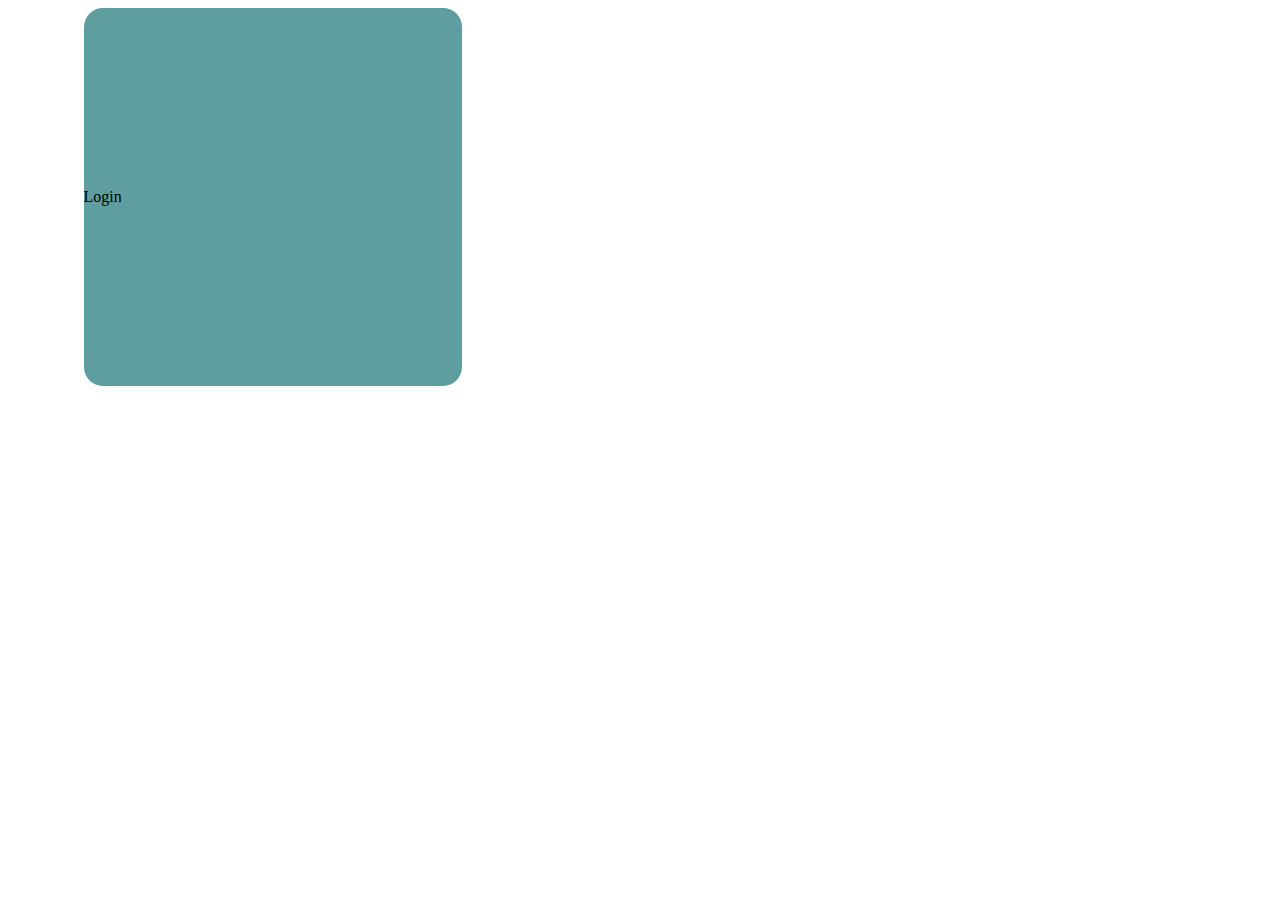
<file: index.html>
<!DOCTYPE html>
<html lang="pt-br">
<head>
    <meta charset="UTF-8">
    <meta name="viewport" content="width=device-width, initial-scale=1.0">
    <title>Document</title>
    <link rel="stylesheet" href="style.css">
</head>
<body>
    <div>
        <div id="Login">Login</div>
    </div>
</body>
</html>
</file>
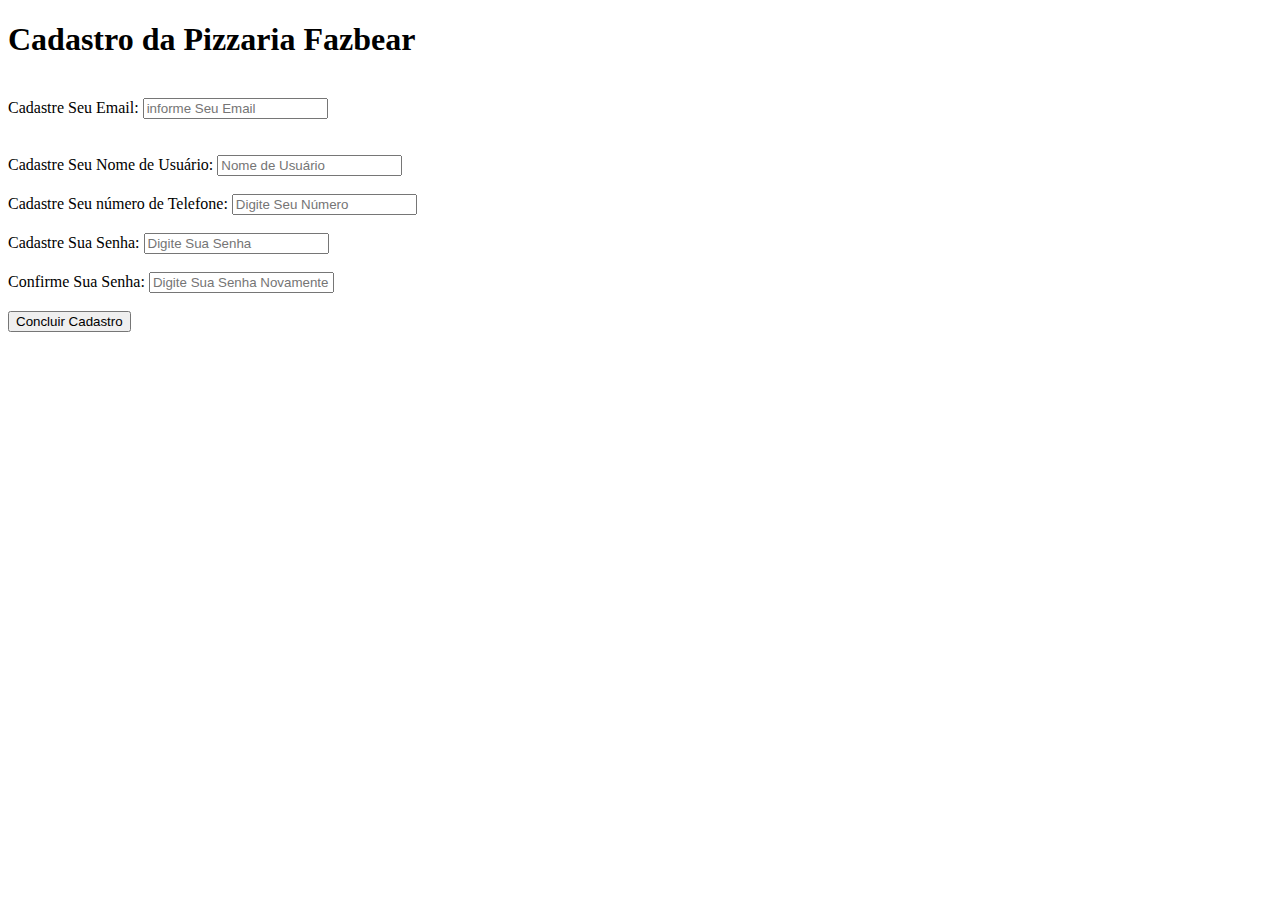
<file: cadastro.html>
<!DOCTYPE html>
<html lang="pt-br">
<head>
    <meta charset="UTF-8">
    <meta name="viewport" content="width=device-width, initial-scale=1.0">
    <link rel="stylesheet" href="cadastro.css">
    <title>Cadastro</title>
</head>
<body>
    <div id="Central">
        <div id="Letra"><h1>Cadastro da Pizzaria Fazbear</h1></div>
        <br>
        <form action="CadastroNovo.js" method="post">
            <div id="email> 
            <label for="">Cadastre Seu Email:</label>
            <input type="email" placeholder="informe Seu Email">
            </div>
            <br><br>
            <label for="">Cadastre Seu Nome de Usuário:</label>
            <input type="text" placeholder="Nome de Usuário">
            <br><br>
            <label for="">Cadastre Seu número de Telefone:</label>
            <input type="tel" placeholder="Digite Seu Número">
            <br><br>
            <label for="">Cadastre Sua Senha:</label>
            <input type="password" placeholder="Digite Sua Senha">
            <br><br>
            <label for="">Confirme Sua Senha:</label>
            <input type="password" placeholder="Digite Sua Senha Novamente">
            <br><br>
             <div class="Butão" > 
            <input type="submit" value="Concluir Cadastro">
        </div>
        </form>
    </div>
</body>
</html>
</file>
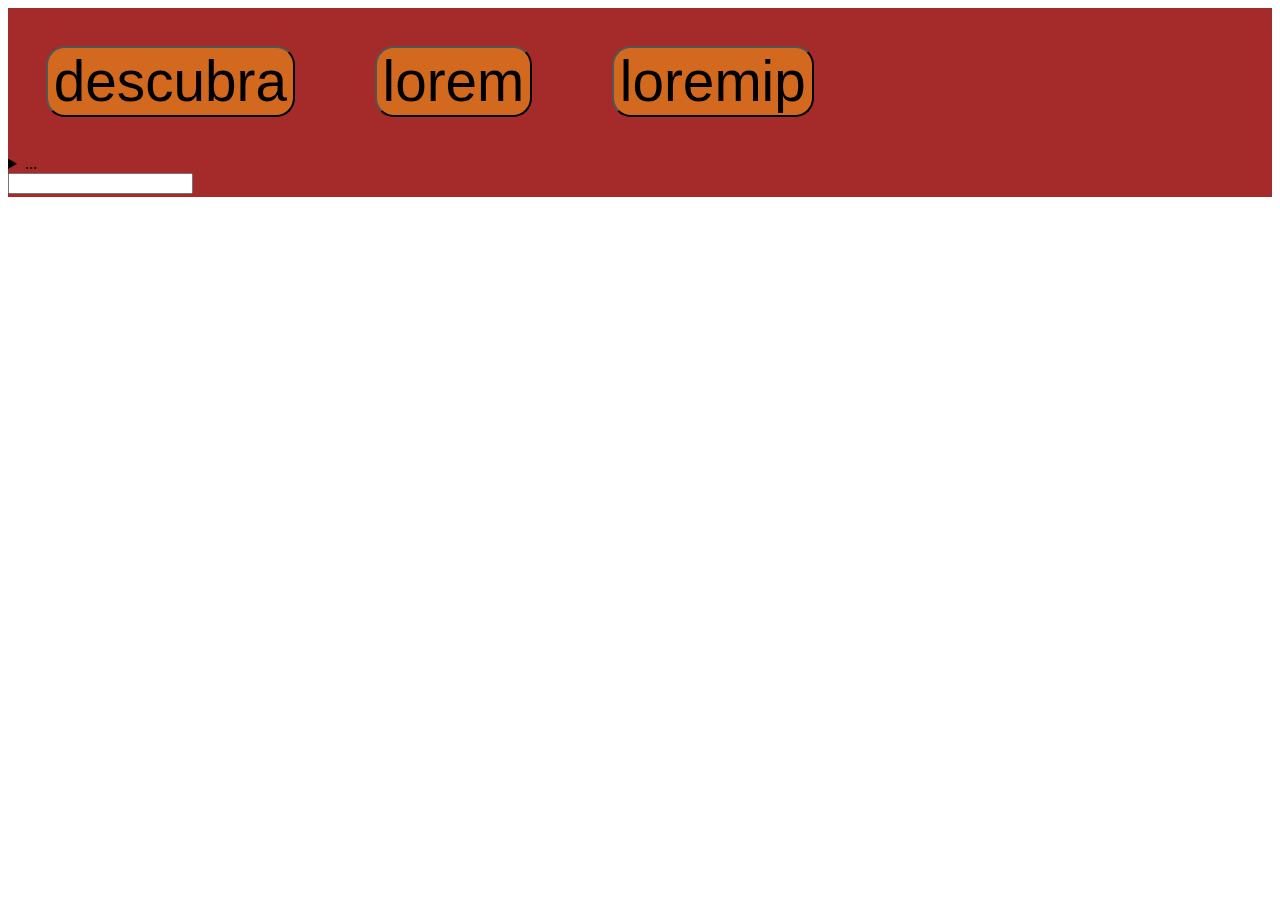
<file: cardapio.html>
<!DOCTYPE html>
<html lang="pt-br"
<head>
    <meta charset="UTF-8">
    <meta name="viewport" content="width=device-width, initial-scale=1.0">
    <title>Document</title>
    <link rel="stylesheet" href="cardapio.css">
</head>
<body>
    <div id="a">
        <div id="cima"> 
            <div>
                <button id="botão1"> descubra</button>
                <button id="botão2">lorem</button>
                <button id="botão3">loremip</button>
                <div id="opções">
                    <details>
                    <summary id="pontos">...</summary>
                    <div id="coisas">
                    <ul>a1</ul>
                    <ul>a2</ul>
                    <ul>a3</ul>
                    </div>
                </details> 
                <input type="search" id="pesquisa ">
                </div>
                
            </div>
        </div>
        <div id="cardapio">
            
        </div>
    </div>
</body>
</html>
</file>
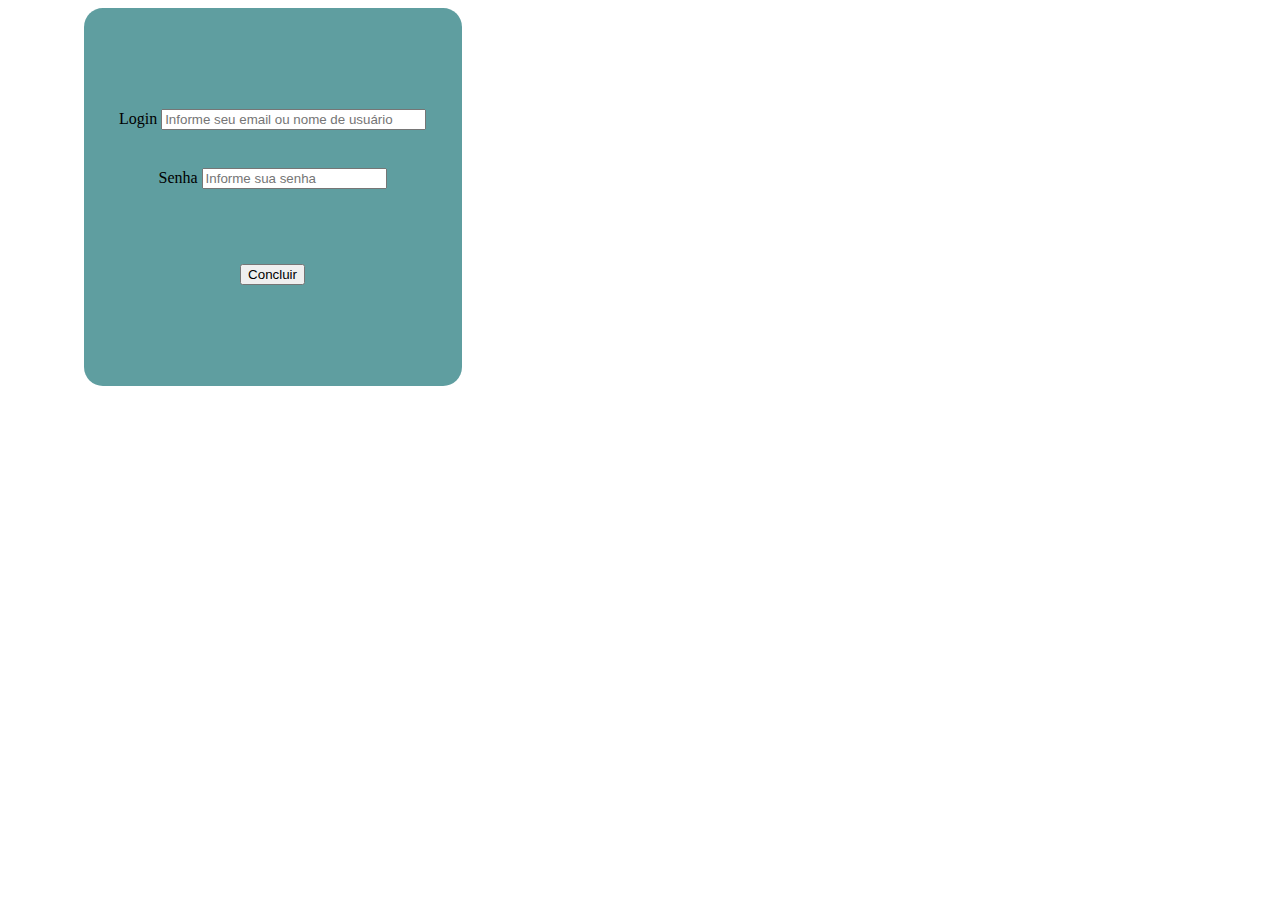
<file: Login.html>
<!DOCTYPE html>
<html lang="pt-br">
<head>
    <meta charset="UTF-8">
    <meta name="viewport" content="width=device-width, initial-scale=1.0">
    <title>Login</title>
    <link rel="stylesheet" href="LoginCSS.css">
</head>
<body>
    <div id="Login">
        <div class="Email" > 
            Login 
            <input type="email" size="30" placeholder="Informe seu email ou nome de usuário">
        </div>
        <div class="Senha" > 
            Senha 
            <input type="password" placeholder="Informe sua senha">
        </div>
         <div class="Butão" > 
            <input type="button" value="Concluir">
        </div>
    </div>
</body>
</html>
</file>
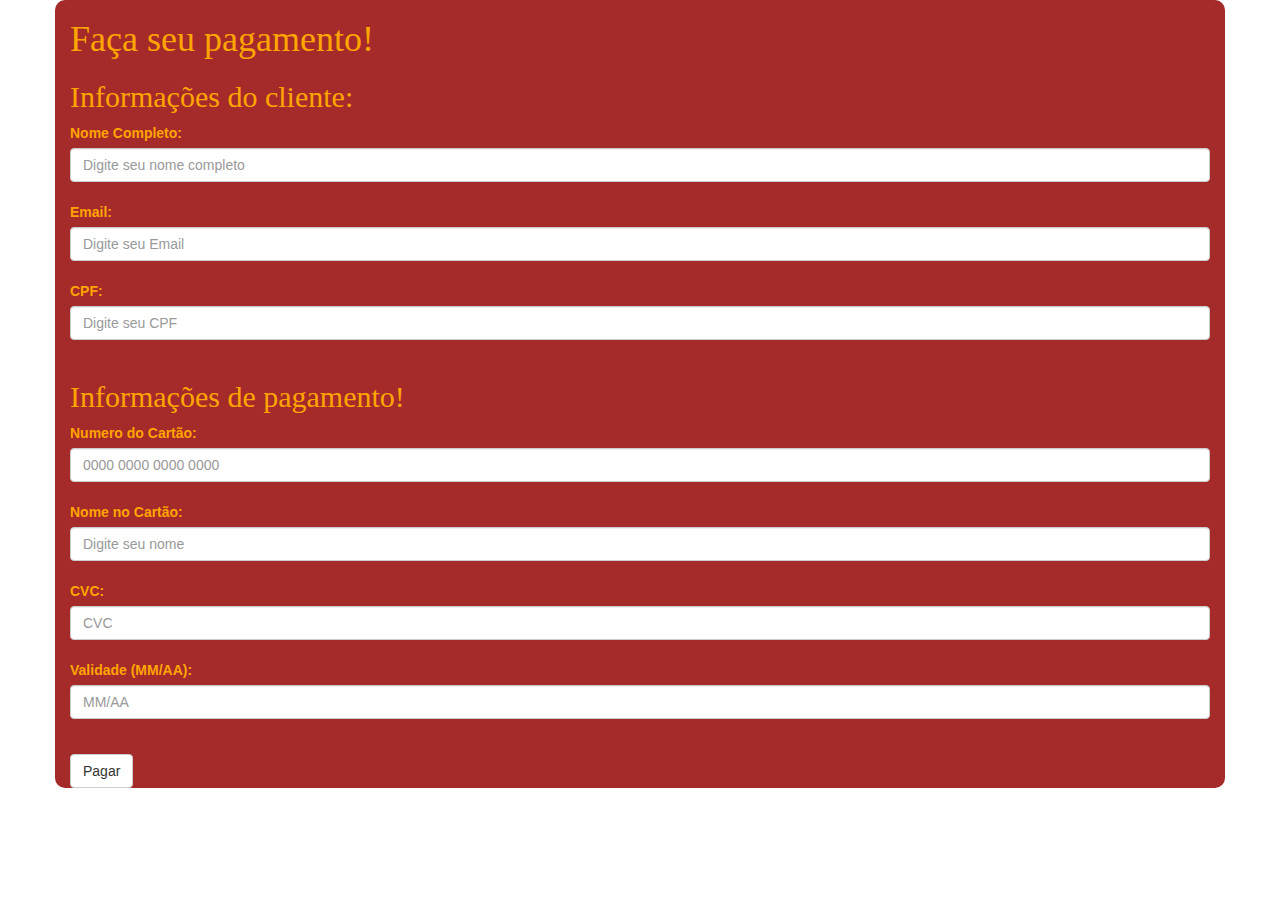
<file: pagamento.html>
<!DOCTYPE html>
<html lang="pt-br">
<head>
  <title>Pagamento!</title>
  <meta charset="UTF-8">
  <meta name="viewport" content="width=device-width, initial-scale=1">
  <link rel="stylesheet" href="pagamento.css">
  <link rel="stylesheet" href="https://maxcdn.bootstrapcdn.com/bootstrap/3.4.1/css/bootstrap.min.css">
  <script src="https://ajax.googleapis.com/ajax/libs/jquery/3.7.1/jquery.min.js"></script>
  <script src="https://maxcdn.bootstrapcdn.com/bootstrap/3.4.1/js/bootstrap.min.js"></script>
</head>
<body>

<div class="container">
  <h1 style="color: orange; font-family: fantasy;">Faça seu pagamento!</h1>
  <form action="/action_page.php">
    <div class="form-group">
        <h2 style="color: orange; font-family: fantasy;">Informações do cliente:</h2>
        <label for="nome" style="color: orange;">Nome Completo:</label>
        <input type="text" class="form-control" id="nome" placeholder="Digite seu nome completo" name="nome">
        <br>
      <label for="email" style="color: orange;">Email:</label>
      <input type="email" class="form-control" id="email" placeholder="Digite seu Email" name="email">
      <br>
      <label for="cpf" style="color: orange;">CPF:</label>
      <input type="text" class="form-control" id="cpf" placeholder="Digite seu CPF" name="cpf">
      <br>
    </div>
    <h2 style="color: orange; font-family: fantasy;">Informações de pagamento!</h2>
    <div class="form-group">
      <label for="numero-do-cartao" style="color: orange;">Numero do Cartão:</label>
      <input type="text" class="form-control" id="numero-do-cartao" inputmode="numeric" pattern="[0-9]{13,16}" placeholder="0000 0000 0000 0000" name="numero-do-cartao">
      <br>
      <label for="nome-titular" style="color: orange;">Nome no Cartão:</label>
      <input type="text" class="form-control" id="nome-titular" placeholder="Digite seu nome" name="nome-titular"> 
      <br>
      <label for="cvc" style="color: orange;">CVC:</label>
      <input type="text" class="form-control" id="cvc" placeholder="CVC" inputmode="numeric" pattern="[0-9]{3,4}" placeholder="000" name="cvc">
      <br>
      <label for="validade" style="color: orange;">Validade (MM/AA):</label>
      <input type="text" class="form-control" id="validade" name="validade" inputmode="numeric" pattern="(0[1-9]|1[0-2])\/([0-9]{2})" placeholder="MM/AA">
      <br>
    </div>
    <button type="submit" class="btn btn-default">Pagar</button>
  </form>
</div>

</body>
</html>
</file>
<file: style.css>
#Login{
    
    float: left;
    background-color: cadetblue; 
    border-radius: 0.5cm;
    width: 10cm;
    height: 10cm;
    align-content: center;
    margin-left: 2cm;
}
.Email{
   text-align: center;
}
.Senha{
    text-align: center;
    margin-top: 1cm;
}
.Butão{
    text-align: center;
}
</file>
<file: cadastro.css>

</file>
<file: cardapio.css>
#cima{
    background-color: brown;
    height: 5cm;
    margin: 0%;
}
#botão1{
    font-size: 1.5cm;
    margin: 1cm;
    border-radius: 0.5cm;
    background-color: chocolate;
}
#botão2{
    font-size: 1.5cm;
    margin: 1cm;
    border-radius: 0.5cm;
    background-color: chocolate;
}
#botão3{
    font-size: 1.5cm;
    margin: 1cm;
    border-radius: 0.5cm;
    background-color: chocolate;
}
#perfil{
    font-size: 1.5cm;
    border-radius: cm;
}
</file>
<file: LoginCSS.css>
#Login{
    
    float: left;
    background-color: cadetblue; 
    border-radius: 0.5cm;
    width: 10cm;
    height: 10cm;
    align-content: center;
    margin-left: 2cm;
}
.Email{
   text-align: center;
}
.Senha{
    text-align: center;
    margin-top: 1cm;
}
.Butão{
    text-align: center;
    margin-top: 2cm;
}
</file>
<file: pagamento.css>
.container{
    background-color: brown;
    border-radius: 10px;
}
</file>
